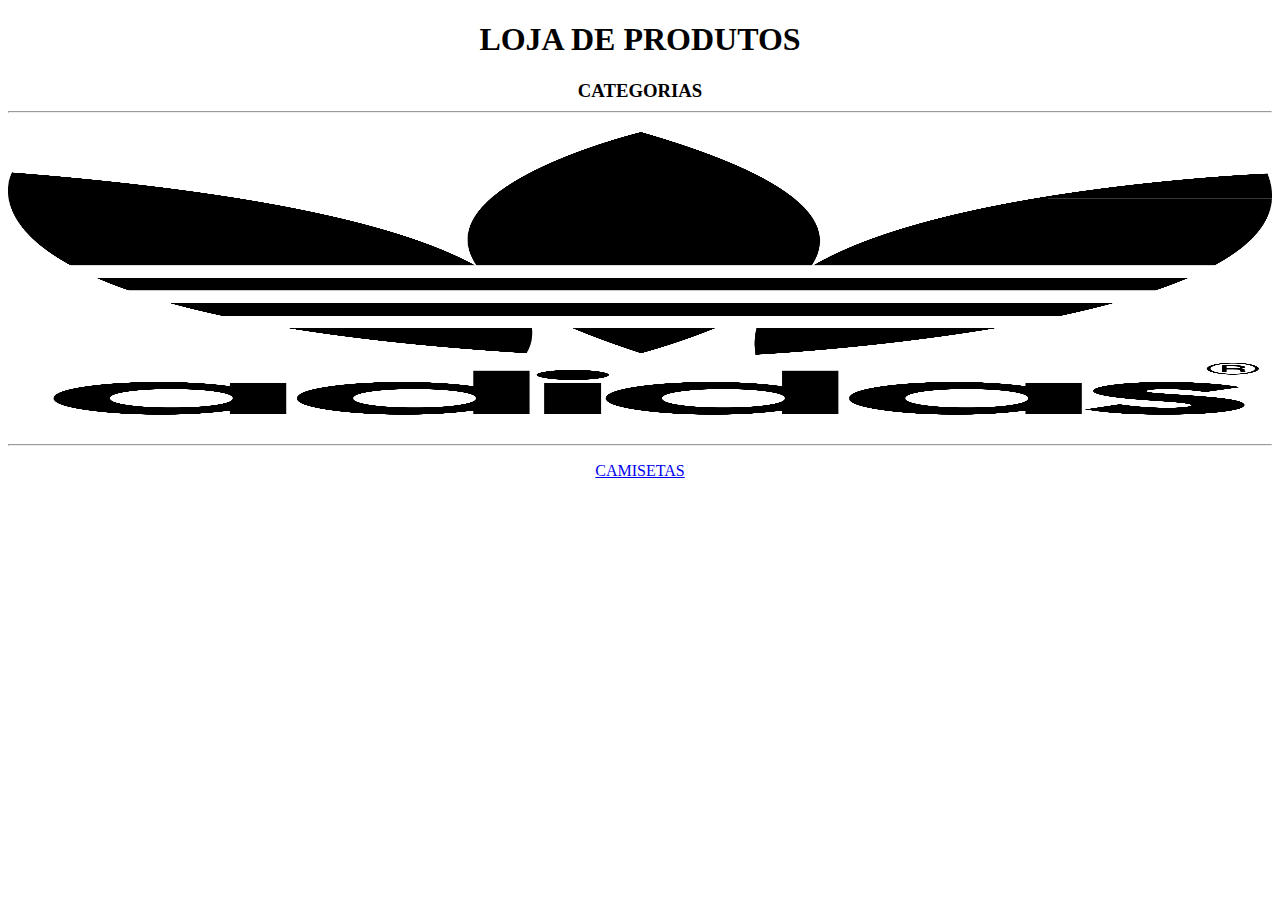
<file: index.html>
<!DOCTYPE html>
<html lang="en">
<head>
    <meta charset="UTF-8">
    <meta name="viewport" content="width=device-width, initial-scale=1.0">
    <title>Document</title>
    <link rel="stylesheet" href="estilo.css">
</head>
<body>
    
    <h1>LOJA DE PRODUTOS</h1>

    <h3>CATEGORIAS<hr></h3>  

    <img src="img/adidas.png" height="300">

    <hr>

    <p><a href="pages/index2.html">CAMISETAS</a></p>

   
    

   
   



   







</body>
</html>
</file>
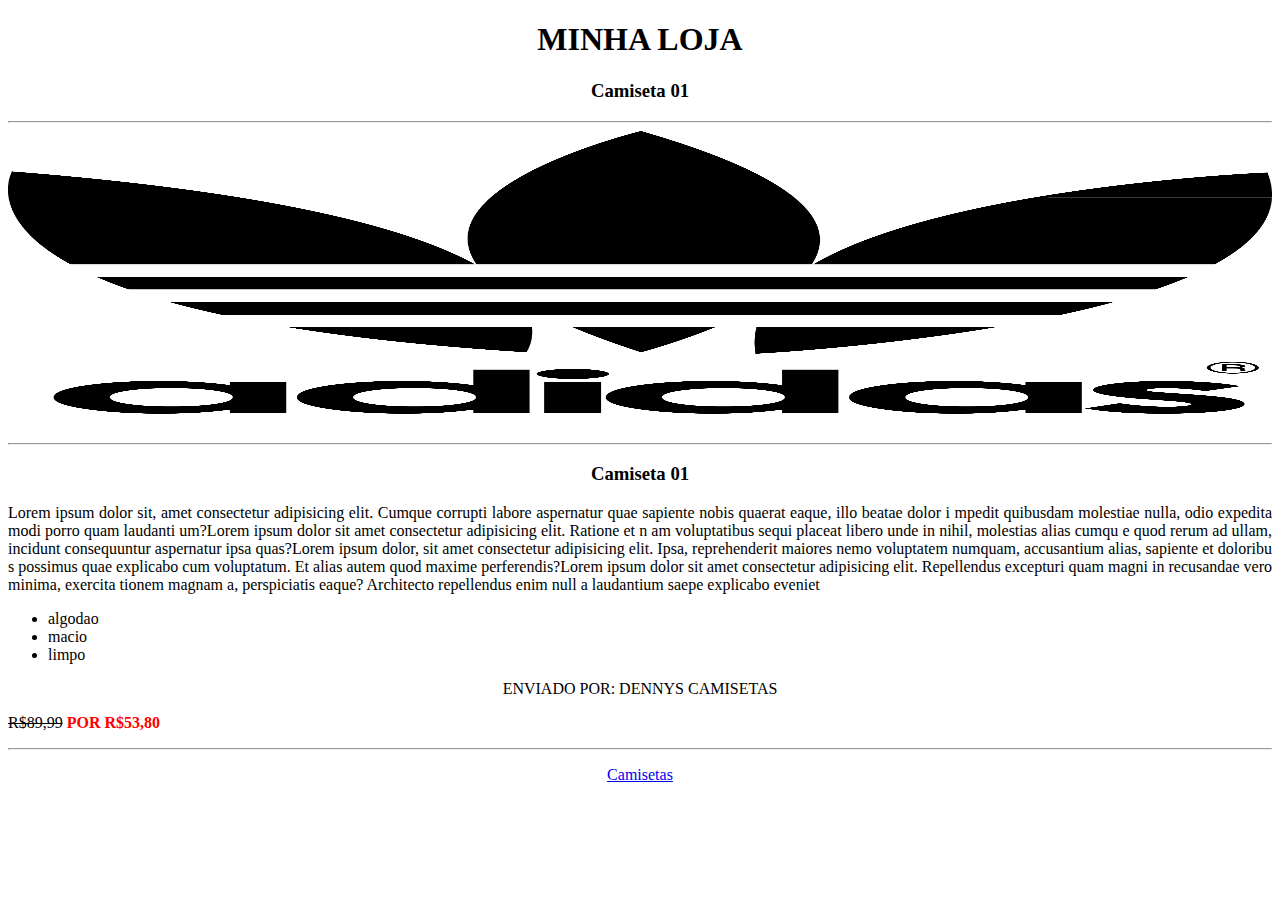
<file: pages/camiseta01_detalhes.html>
<!DOCTYPE html>
<html lang="en">
<head>
    <meta charset="UTF-8">
    <meta name="viewport" content="width=device-width, initial-scale=1.0">
    <title>Document</title>
    <link rel="stylesheet" href="../estilo.css">
</head>
<body>
    <h1>MINHA LOJA</h1>
    <h3>Camiseta 01</h3>
    
<hr>

<img src="../img/adidas.png" height="300">
    <hr>
    <h3>Camiseta 01</h3>

    <p class="descricao">  
        
        

        Lorem ipsum dolor sit, amet consectetur adipisicing elit. Cumque corrupti 
        labore aspernatur quae sapiente nobis quaerat eaque, illo beatae dolor i
        mpedit quibusdam molestiae nulla, odio expedita modi porro quam laudanti
        um?Lorem ipsum dolor sit amet consectetur adipisicing elit. Ratione et n
        am voluptatibus sequi placeat libero unde in nihil, molestias alias cumqu
        e quod rerum ad ullam, incidunt consequuntur aspernatur ipsa quas?Lorem 
        ipsum dolor, sit amet consectetur adipisicing elit. Ipsa, reprehenderit
         maiores nemo voluptatem numquam, accusantium alias, sapiente et doloribu
         s possimus quae explicabo cum voluptatum. Et alias autem quod maxime 
         perferendis?Lorem ipsum dolor sit amet consectetur adipisicing elit.
          Repellendus excepturi quam magni in recusandae vero minima, exercita
          tionem magnam a, perspiciatis eaque? Architecto repellendus enim null
          a laudantium saepe explicabo eveniet 
        </p>

        <ul>
           <li>algodao</li>
           <li>macio</li>
           <li>limpo</li>

        </ul>

        <P>ENVIADO POR: DENNYS CAMISETAS</P>


    <p class="preco">
        <s>R$89,99</s> <b>POR R$53,80</b>
    </p>
    <hr>

    <p><a href="index2.html">Camisetas</a></p>

</body>
</html>
</file>
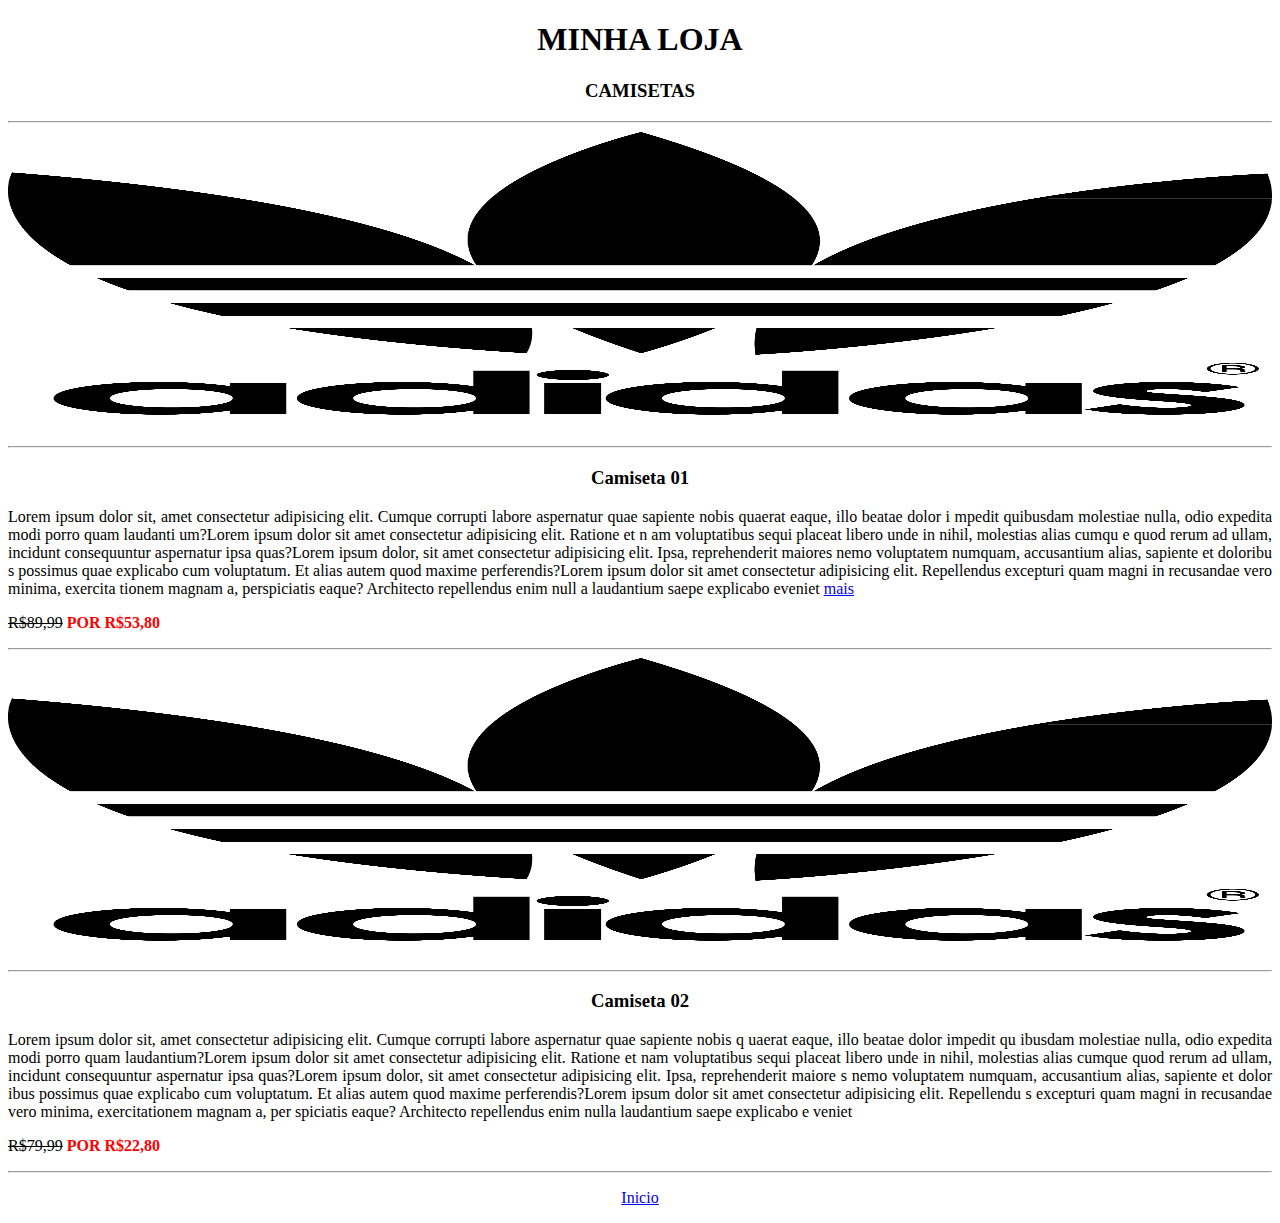
<file: pages/index2.html>
<!DOCTYPE html>
<html lang="en">
<head>
    <meta charset="UTF-8">
    <meta name="viewport" content="width=device-width, initial-scale=1.0">
    <title>Document</title>
    <link rel="stylesheet" href="../estilo.css">
</head>
<body>
    <h1>MINHA LOJA</h1>  
    <h3>CAMISETAS<h3>
    <hr>
    <img src="../img/adidas.png" height="300">
    <hr>
    <h3>Camiseta 01</h3>

    <p class="descricao">  
        
        

        Lorem ipsum dolor sit, amet consectetur adipisicing elit. Cumque corrupti 
        labore aspernatur quae sapiente nobis quaerat eaque, illo beatae dolor i
        mpedit quibusdam molestiae nulla, odio expedita modi porro quam laudanti
        um?Lorem ipsum dolor sit amet consectetur adipisicing elit. Ratione et n
        am voluptatibus sequi placeat libero unde in nihil, molestias alias cumqu
        e quod rerum ad ullam, incidunt consequuntur aspernatur ipsa quas?Lorem 
        ipsum dolor, sit amet consectetur adipisicing elit. Ipsa, reprehenderit
         maiores nemo voluptatem numquam, accusantium alias, sapiente et doloribu
         s possimus quae explicabo cum voluptatum. Et alias autem quod maxime 
         perferendis?Lorem ipsum dolor sit amet consectetur adipisicing elit.
          Repellendus excepturi quam magni in recusandae vero minima, exercita
          tionem magnam a, perspiciatis eaque? Architecto repellendus enim null
          a laudantium saepe explicabo eveniet 
          <a href="camiseta01_detalhes.html">mais</a>
        </p>


    <p class="preco">
        <s>R$89,99</s> <b>POR R$53,80</b>
    </p>
    <hr>



    <img src="../img/adidas.png" height="300">
    <hr>
    <h3>Camiseta 02</h3>

    <p class="descricao">  
        
        

        Lorem ipsum dolor sit, amet consectetur adipisicing elit. 
        Cumque corrupti labore aspernatur quae sapiente nobis q
        uaerat eaque, illo beatae dolor impedit qu
        ibusdam molestiae nulla, odio expedita modi porro quam laudantium?Lorem 
        ipsum dolor sit amet consectetur adipisicing elit. Ratione et nam 
        voluptatibus sequi placeat libero unde in nihil, molestias alias cumque 
        quod rerum ad ullam, incidunt consequuntur aspernatur ipsa quas?Lorem ipsum 
        dolor, sit amet consectetur adipisicing elit. Ipsa, reprehenderit maiore
        s nemo voluptatem numquam, accusantium alias, sapiente et dolor
        ibus possimus quae explicabo cum voluptatum. Et alias autem quod maxime 
        perferendis?Lorem ipsum dolor sit amet consectetur adipisicing elit. Repellendu
        s excepturi quam magni in recusandae vero minima, exercitationem magnam a, per
        spiciatis eaque? Architecto repellendus enim nulla laudantium saepe explicabo e
        veniet 
        </p>

    <p class="preco">
        <s>R$79,99</s> <b>POR R$22,80</b>
    </p>
    <hr>
    <p><a href="../index.html">Inicio</a></p>
    
    
</body>
</html>
</file>
<file: estilo.css>
h1{
text-align: center;

}


h3{
text-align: center;


}

img{

width: 100%;

}

p{

    text-align: center;


}

.descricao{

text-align: justify;

}

.preco{
text-align: left;

}
b{
color: red;

}
</file>
